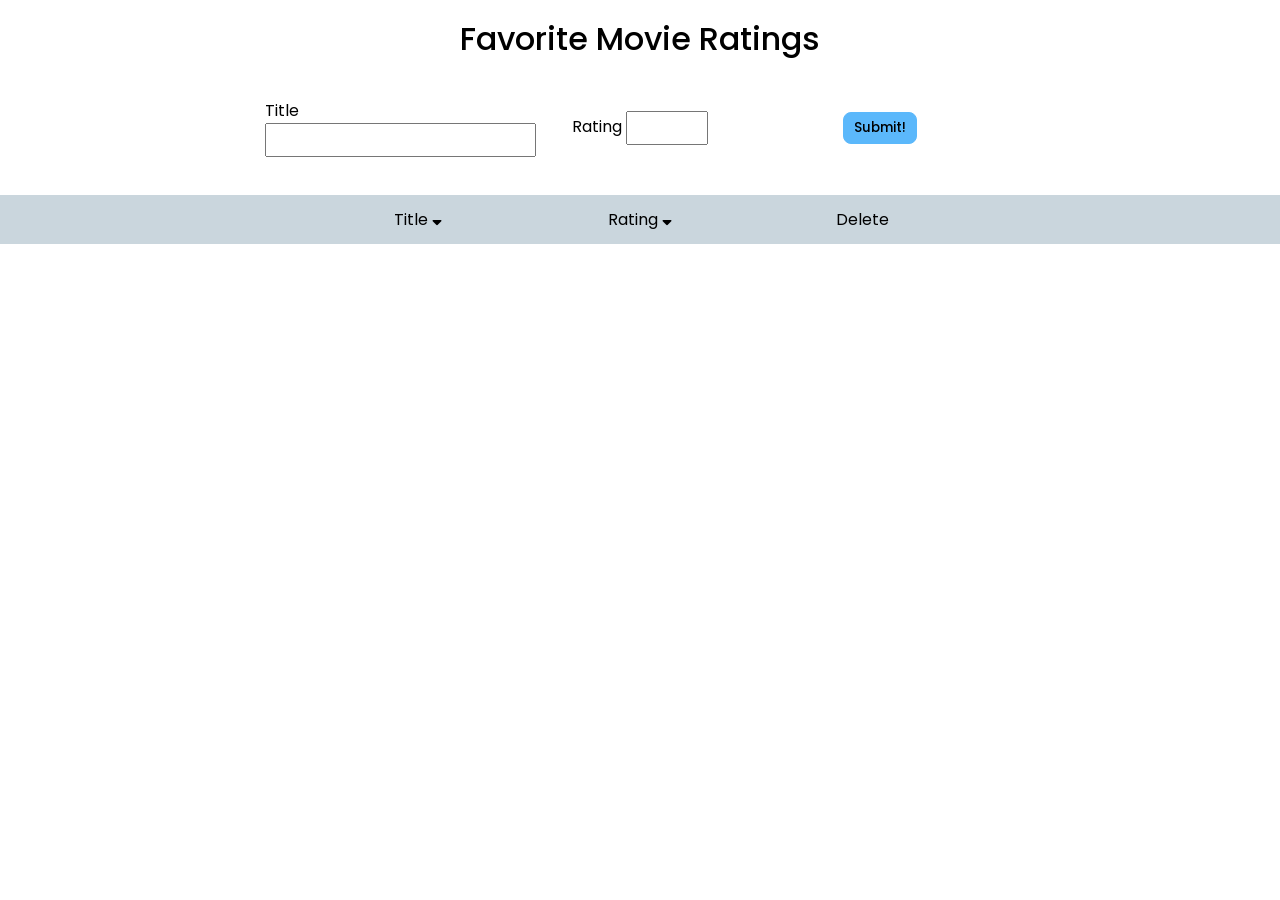
<file: movie.html>
<!DOCTYPE html>
<html lang="en">
<head>
  <meta charset="UTF-8">
  <meta http-equiv="X-UA-Compatible" content="IE=edge">
  <meta name="viewport" content="width=device-width, initial-scale=1.0">
  <title>Movie Ratings</title>
  <link rel="stylesheet" href="https://cdnjs.cloudflare.com/ajax/libs/font-awesome/5.8.2/css/all.css">
  <link rel="stylesheet" href="movie.css">
</head>
<body>
  <div class="heading">
    <h1>Favorite Movie Ratings</h1>

    <form class="main-ratings-form" id="new-rating-form">
      <div class="ratings-form-group">
        <label for="title">Title
        <input type="text" required id="title" class="form-input">
      </div>

      <div class="ratings-form-group">
        <label for="rating">Rating
        <input type="number" required min="0" max="10" id="rating" class="form-input">
      </div>

      <div class="ratings-form-group">
        <button type="submit" class="submit-btn form-input">Submit!</button>
      </div>
    </form>
  </div>

  <br>
  <div class="main-table-container">
    <table class="main-table">
      <thead class="main-table-head">
        <tr>
          <th scope="col">Title <i id="title" class="fas  fa-sort-down"></i></th>
          <th scope="col">Rating <i id="rating" class="fas   fa-sort-down"></i></th>
          <th scope="col">Delete</i></th>
        </tr>
      </thead>

      <tbody id="movie-table-body">

      </tbody>
    </table>
  </div>
  <script src="https://code.jquery.com/jquery-3.4.1.js" integrity="sha256-WpOohJOqMqqyKL9FccASB9O0KwACQJpFTUBLTYOVvVU="
    crossorigin="anonymous"></script>
  <script src="movie.js"></script>

</body>
</html>
</file>
<file: movie.css>
@import url('https://fonts.googleapis.com/css2?family=Poppins:wght@300;400;500&display=swap');
* {
  padding: 0;
  margin: 0;
}

body {
  display: flex;
  flex-direction: column;
  justify-content: center;
  align-items: center;
  width: 100vw;
}

.heading {
  justify-content: center;
  align-items: center;
  width: 100%;
}

.main-table-container {
  display: flex;
  justify-content: center;
  align-items: center;
  /* background-color: purple; */
  width: 100%;
}

.main-table-head {
  display: flex;
  flex-direction: row;
  justify-content: space-evenly;
  width: 100%;
  background-color: #CAD6DD;
}

.main-table {
  display: flex;
  flex-direction: column;
  justify-content: center;
  align-items: center;
  /* background-color: magenta; */
  width: 100%;
}

.main-ratings-form {
  display: flex;
  justify-content: center;
  align-items: center;
  /* background-color: lightblue; */
}

.ratings-form-group {
  display: flex;
  align-items: center;
  justify-content: center;
  padding: 20px;
  width: 200px;
  font-family: "Poppins", sans-serif;
  font-weight: 400;
  font-style: normal;
  /* background-color: blue; */
}

h1 {
  justify-content: center;
  align-items: center;
  display: flex;
  flex-direction: column;
  padding: 15px;
  font-family: "Poppins", sans-serif;
  font-weight: 500;
  font-style: normal;
  /* background-color: red; */
}

th {
  flex-direction: row;
  justify-content: space-evenly;
  flex-wrap: wrap;
  padding: 10px;
  /* background-color: yellow; */
  width: 200px;
  font-family: "Poppins", sans-serif;
  font-weight: 400;
  font-style: normal;
}

td {
  flex-direction: row;
  justify-content: space-evenly;
  flex-wrap: wrap;
  padding: 10px;
  /* background-color: yellow; */
  width: 200px;
  text-align: center;
  font-family: "Poppins", sans-serif;
  font-weight: 400;
  font-style: normal;
}

.main-table-body {
  display: flex;
  flex-direction: row;
  justify-content: center;
  width: 100%;
}

button {
  font-family: "Poppins", sans-serif;
  font-weight: 500;
  font-style: normal;
  padding: 5px 10px;
  border-radius: 8px;
  background-color: #5BB8FB;
  border: 1px solid #5BB8FB;
}

.submit-btn:hover {
  background-color: #179eff;
  border: 1px solid #179eff;
}

.delete-btn {
  background-color: #FE5D5D;
  border: 1px solid #FE5D5D;
  padding: 5px 10px;
  border-radius: 8px;
}

.delete-btn:hover {
  background-color: #ff3737;
  border: 1px solid #ff3737;
}

input {
  padding: 5px;
  font-family: "Poppins", sans-serif;
  font-weight: 400;
  font-style: normal;
}
</file>
